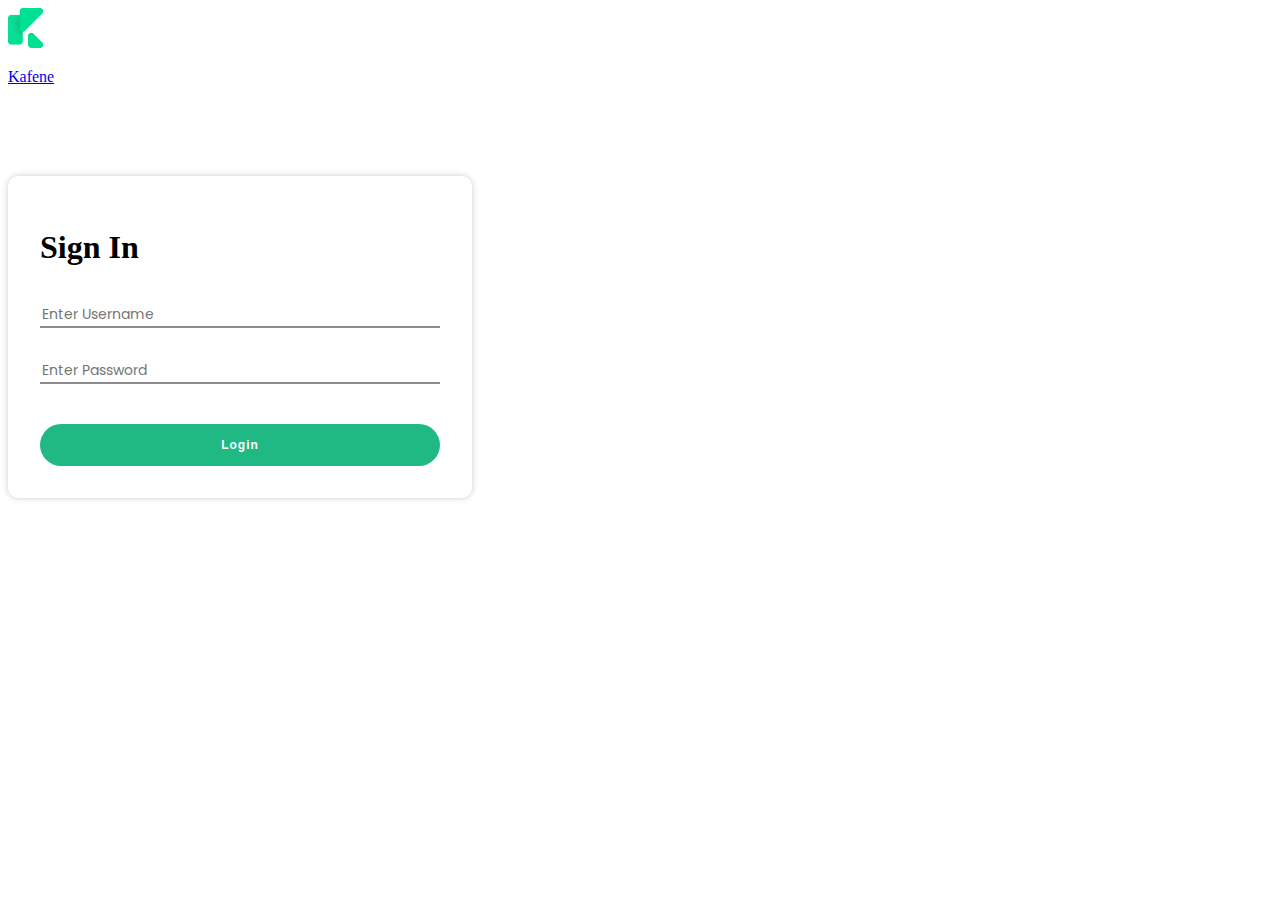
<file: index.html>
<!DOCTYPE html>
<html>
	<head>
		<meta charset="utf-8">
		<meta name="viewport" content="width=device-width, initial-scale=1">
		<title>Kafene - Admin Login</title>

		<!-- Poppins Google Fonts -->
		<link rel="preconnect" href="https://fonts.googleapis.com">
		<link rel="preconnect" href="https://fonts.gstatic.com" crossorigin>
		<link href="https://fonts.googleapis.com/css2?family=Poppins:wght@400;500&display=swap" rel="stylesheet">

		<!-- custom -->
		<link rel="stylesheet" type="text/css" href="./main.css">
		<link rel="stylesheet" type="text/css" href="./login.css">
	</head>
	<body>
		<!--
			Functionality:
				- The login form has only one validation which is "username and password should be the same".
				- If the values differ then show an alert which says, "Please enter valid credentials!".
				- If the values are the same then show an alert which says, "Login Successful" and redirect to the orders page.
				- You have to maintain the user session i.e., if the user closes the browser and comes back he/she should be able to see correct logged-in status.
		-->

		<!-- navigation bar -->
		<nav id="nav_bar" class="row">
			<div class="container nav_bar_container">
				<div id="navbar_brand_main" class="column v-middle">
					<a class="row navbar-brand" href="#">
						<img class="logo-image v-middle" src="./logo.png" alt="logo">
						<p class="logo-text">Kafene</p>
					</a>
				</div>
			</div>
		</nav>

		<!-- body content -->
		<div class="container space-around">
			<div id="login_box" class="column">
				<h1>Sign In</h1>
				<form id="login_form" class="column" method="POST" action="admins.html">
					<input class="input-text-field" id="username" type="text" name="username" placeholder="Enter Username">
					<input class="input-text-field" id="password" type="password" name="password" placeholder="Enter Password">
					<button id="login_button" type="submit">Login</button>
				</form>
			</div>
		</div>

		<!-- JS & JQuery -->
		<script src="https://code.jquery.com/jquery-3.6.0.js" integrity="sha256-H+K7U5CnXl1h5ywQfKtSj8PCmoN9aaq30gDh27Xc0jk=" crossorigin="anonymous"></script>

		<!-- custom JS & Jquery -->
		<script type="text/javascript" src="./login.js"></script>
	</body>
</html>
</file>
<file: main.css>
/* css for login box */

#login_box {
	width: 100%;
    max-width: 400px;
	background-color: #ffffff;
	margin-top: 10vh;
	padding: 2em;
	border-radius: 10px;
	box-shadow: 0 0 6px #cccccc;
}

.input-text-field {
	font-family: 'Poppins', sans-serif;
	width: 100%;
	padding-top: 16px;
	font-size: 14px;
	box-sizing: border-box;
	border: 0;
	border-bottom: 2px solid #8c8c8c;
	margin-bottom: 16px;
	outline: none;
}

#login_button {
	width: 100%;
	border-radius: 30px;
	padding: 14px 36px;
	font-size: 12px;
	font-weight: bold;
	letter-spacing: 1px;
	background-color: #20b883;
	color: #ffffff;
	border: none;
	outline: none;
	cursor: pointer;
	margin-top: 24px;
}
</file>
<file: login.css>
/* css for login box */

#login_box {
	width: 100%;
    max-width: 400px;
	background-color: #ffffff;
	margin-top: 10vh;
	padding: 2em;
	border-radius: 10px;
	box-shadow: 0 0 6px #cccccc;
}

.input-text-field {
	font-family: 'Poppins', sans-serif;
	width: 100%;
	padding-top: 16px;
	font-size: 14px;
	box-sizing: border-box;
	border: 0;
	border-bottom: 2px solid #8c8c8c;
	margin-bottom: 16px;
	outline: none;
}

#login_button {
	width: 100%;
	border-radius: 30px;
	padding: 14px 36px;
	font-size: 12px;
	font-weight: bold;
	letter-spacing: 1px;
	background-color: #20b883;
	color: #ffffff;
	border: none;
	outline: none;
	cursor: pointer;
	margin-top: 24px;
}
</file>
